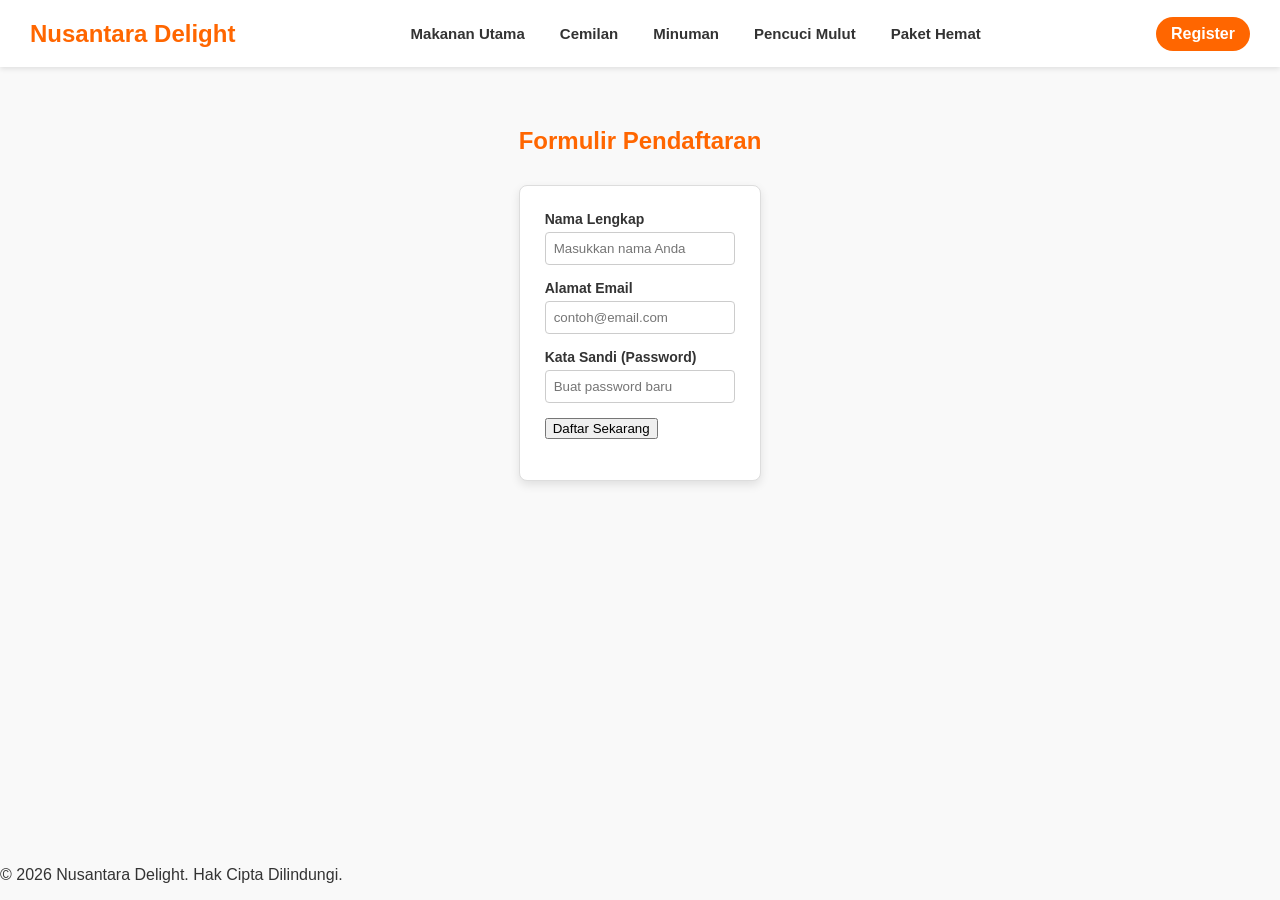
<file: register.html>
<html>
<head>
    <title>Pendaftaran Akun - Nusantara Delight</title>
    <link rel="stylesheet" href="style.css">
</head>
<body>

    <header>
        <a href="index.html" class="logo">Nusantara Delight</a>
        <nav>
            <div class="dropdown"><button class="dropdown-btn">Makanan Utama</button><div class="dropdown-content"><a href="index.html">Tradisional</a><a href="utama-modern.html">Modern</a></div></div>
            <div class="dropdown"><button class="dropdown-btn">Cemilan</button><div class="dropdown-content"><a href="cemilan-asin.html">Asin & Gurih</a><a href="cemilan-manis.html">Manis</a></div></div>
            <div class="dropdown"><button class="dropdown-btn">Minuman</button><div class="dropdown-content"><a href="minuman-dingin.html">Dingin</a><a href="minuman-panas.html">Panas/Hangat</a></div></div>
            <div class="dropdown"><button class="dropdown-btn">Pencuci Mulut</button><div class="dropdown-content"><a href="dessert-kue.html">Kue</a><a href="icecream.html">Es Krim</a></div></div>
            <div class="dropdown"><button class="dropdown-btn">Paket Hemat</button><div class="dropdown-content"><a href="paket-keluarga.html">Keluarga</a><a href="paket-personal.html">Personal</a></div></div>
        </nav>
        <a href="register.html" class="btn-register">Register</a>
    </header>

    <div class="container" style="margin-top: 40px;">
        <h2>Formulir Pendaftaran</h2>
        <div class="form-container">
            <form onsubmit="prosesDaftar(event)">
                <div class="form-group">
                    <label>Nama Lengkap</label>
                    <input type="text" placeholder="Masukkan nama Anda" required>
                </div>
                <div class="form-group">
                    <label>Alamat Email</label>
                    <input type="email" placeholder="contoh@email.com" required>
                </div>
                <div class="form-group">
                    <label>Kata Sandi (Password)</label>
                    <input type="password" placeholder="Buat password baru" required>
                </div>
                <button type="submit" class="btn-submit">Daftar Sekarang</button>
            </form>
        </div>
    </div>

    <footer>
        <p>&copy; 2026 Nusantara Delight. Hak Cipta Dilindungi.</p>
    </footer>

    <script src="script.js"></script>
</body>
</html>
</file>
<file: style.css>
body {
    font-family: Arial, sans-serif;
    margin: 0;
    padding: 0;
    background-color: #f9f9f9;
    color: #333;
    display: flex;
    flex-direction: column;
    min-height: 100vh;
}

header {
    background-color: #ffffff;
    padding: 15px 30px;
    box-shadow: 0 2px 5px rgba(0,0,0,0.1);
    display: flex;
    justify-content: space-between;
    align-items: center;
}

.logo {
    font-size: 24px;
    font-weight: bold;
    color: #ff6600;
    text-decoration: none;
}

nav {
    display: flex;
    gap: 15px;
}

.dropdown {
    position: relative;
    display: inline-block;
}

.dropdown-btn {
    background: none;
    border: none;
    font-size: 15px;
    font-weight: bold;
    color: #333;
    cursor: pointer;
    padding: 10px;
}

.dropdown-content {
    display: none;
    position: absolute;
    background-color: #ffffff;
    min-width: 180px;
    box-shadow: 0 8px 16px rgba(0,0,0,0.1);
    z-index: 1;
    border-radius: 4px;
}

.dropdown-content a {
    color: #333;
    padding: 12px 16px;
    text-decoration: none;
    display: block;
    font-size: 14px;
}

.dropdown-content a:hover {
    background-color: #ff6600;
    color: white;
}

.dropdown:hover .dropdown-content {
    display: block;
}

.btn-register {
    background-color: #ff6600;
    color: white;
    padding: 8px 15px;
    text-decoration: none;
    border-radius: 20px;
    font-weight: bold;
}

.btn-register:hover {
    background-color: #e65500;
}

.banner {
    background-color: #ff6600;
    color: white;
    text-align: center;
    padding: 40px 20px;
    margin-bottom: 30px;
}

.container {
    max-width: 1200px;
    margin: 0 auto 40px auto;
    padding: 0 20px;
    flex: 1;
}

h2 {
    text-align: center;
    color: #ff6600;
    margin-bottom: 30px;
}

.grid {
    display: flex;
    flex-wrap: wrap;
    gap: 25px;
    justify-content: center;
}

.card {
    background: white;
    border: 1px solid #ddd;
    border-radius: 8px;
    width: 280px;
    overflow: hidden;
    box-shadow: 0 2px 5px rgba(0,0,0,0.05);
    text-align: center;
    padding-bottom: 20px;
}

.card img {
    width: 100%;
    height: 180px;
    object-fit: cover;
}

.card h3 {
    margin: 15px 10px 5px 10px;
    font-size: 18px;
}

.card p {
    padding: 0 15px;
    font-size: 13px;
    color: #666;
    height: 35px;
}

.price {
    font-size: 18px;
    font-weight: bold;
    color: #ff6600;
    margin: 10px 0;
}

.btn-buy {
    background-color: #ff5500;
    color: white;
    border: none;
    padding: 8px 20px;
    font-size: 14px;
    font-weight: bold;
    border-radius: 4px;
    cursor: pointer;
}

.btn-buy:hover {
    background-color: #d44400;
}

.form-container {
    background: white;
    max-width: 350px;
    margin: 30px auto;
    padding: 25px;
    border-radius: 8px;
    box-shadow: 0 4px 10px rgba(0,0,0,0.1);
    border: 1px solid #ddd;
}

.form-group {
    margin-bottom: 15px;
}

.form-group label {
    display: block;
    margin-bottom: 5px;
    font-weight: bold;
    font-size: 14px;
}

.form-group input {
    width: 100%;
    padding: 8px;
    border: 1px solid #ccc;
    border-radius: 4px;
    box-sizing: border-box;
}

    background-color: #222;
    color: white;
    text-align: center;
    padding: 15px;
    font-size: 14px;
    margin-top: auto;
}
.btn-submit {
    background-color: #ff6600;
    color: white;
    border: none;
    width: 100%;
    padding: 10px;
    font-size: 16px;
    font-weight: bold;
    border-radius: 4px;
    cursor: pointer;
    margin-top: 10px;
}
.btn-submit:hover {
    background-color: #e65500;
}
</file>
